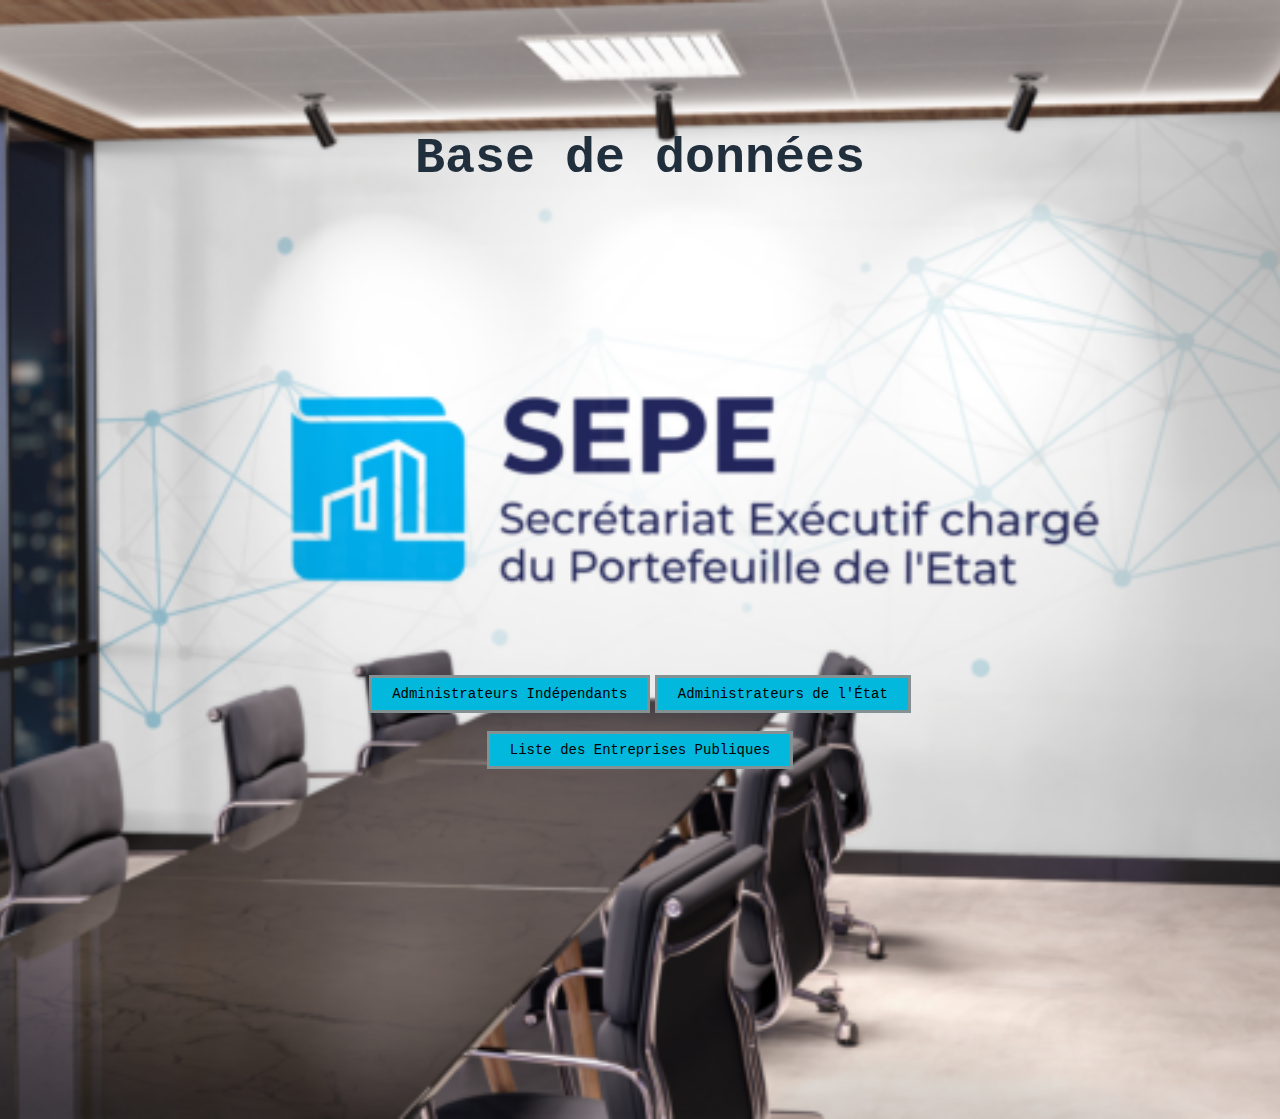
<file: index.html>
<!DOCTYPE html>
<html>
    <head>
        <title>Site de gestion de données du SEPE</title>
        <link rel="stylesheet" href="style.css">
        <link rel="" href="">
        <meta charset="UTF-8">
        <meta name="viewport" content="width=device-width, initial-scale=1.0">
    </head>
        

    <body id="idsepe">
        <section >

            <div class="idsepe-text">
                <h1> Base de données </h1>
                <div class="idsepe-btn">
                    <a href="Data_table.html">Administrateurs Indépendants</a>
                    <a href="Data_Etat.html">Administrateurs de l'État</a>
                    <a href="EP.html"> Liste des Entreprises Publiques</a>

                </div>
            </div>

        </section>

    
    </body>









</html>
</file>
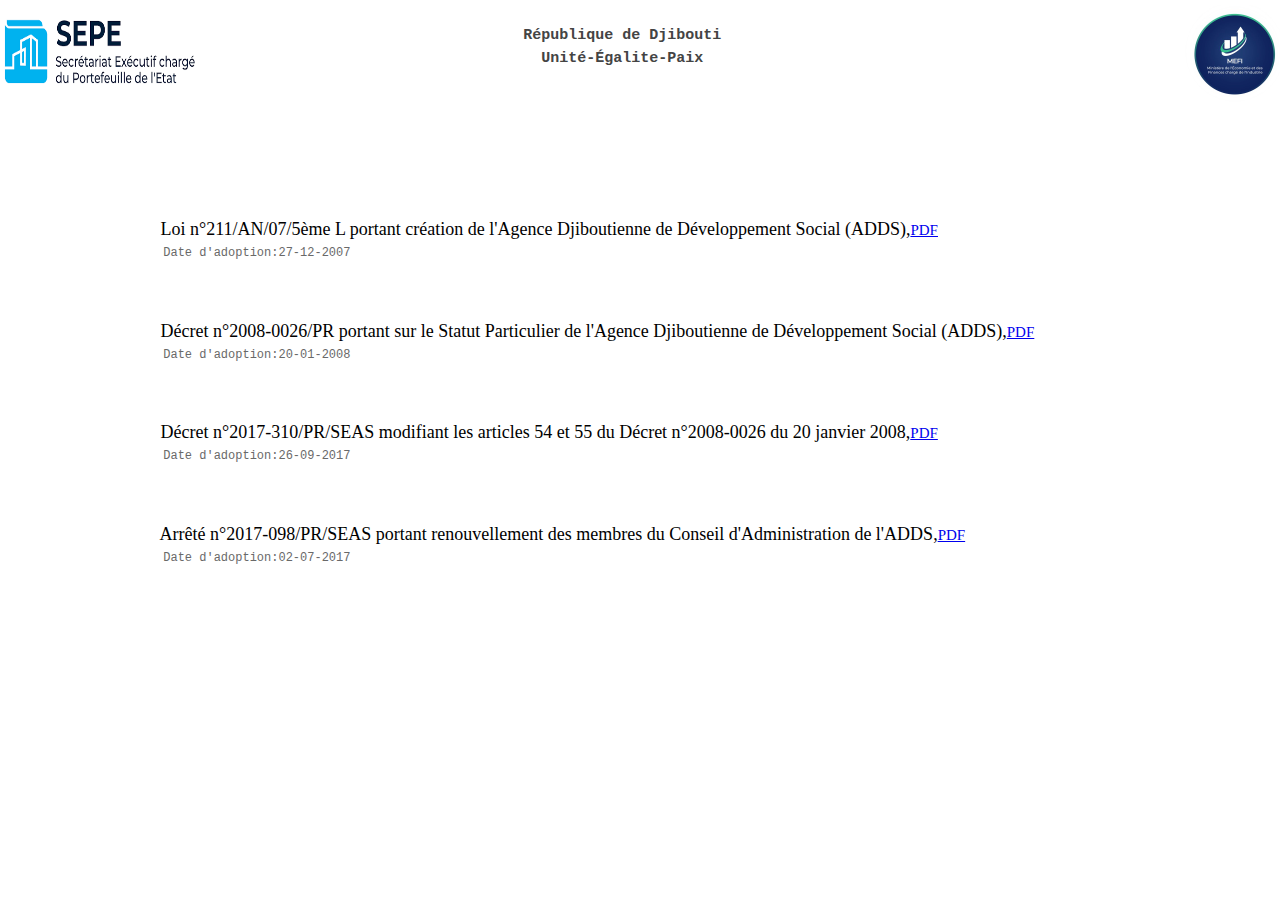
<file: ADDS.html>
<!DOCTYPE html>
<html>
    <head>
        <meta charset="utf-8">
        <link rel="stylesheet" href="New_style.css">
        <link rel="stylesheet" href="http://fonts.googleapis.com/css?family=Crete+Round">
        <title>ADDS</title>
    </head>

    <body>
        <div class="entete">
            <div class="logosepe">
                <img src="SEPE.png">
            </div>
            <div class="unite">
                <h1> 
                    <pre>
                        République de Djibouti
                          Unité-Égalite-Paix 
                    </pre>      
                </h1>
            </div>
                
            <div class="logomefi">
                <img src="mefi.jpg">
            </div>

        </div>  

            
       
        <div class="section">
            <p>
                <pre>
                    <span class="gri"> Loi n°211/AN/07/5ème L portant création de l'Agence Djiboutienne de Développement Social (ADDS),<a href="Loi n°211.AN.07 5ème L.pdf" target="_blank">PDF</a></span>
                    <span class="date"> Date d'adoption:27-12-2007</span>
            
                </pre>
    
            </p>

            <p>
                <pre>
                    <span class="gri"> Décret n°2008-0026/PR portant sur le Statut Particulier de l'Agence Djiboutienne de Développement Social (ADDS),<a href="Décret n°2008-0026.pdf" target="_blank">PDF</a></span>
                    <span class="date"> Date d'adoption:20-01-2008</span>
            
                </pre>
    
            </p>

            <p>
                <pre>
                    <span class="gri"> Décret n°2017-310/PR/SEAS modifiant les articles 54 et 55 du Décret n°2008-0026 du 20 janvier 2008,<a href="Décret n°2017-310_PR_SEAS modifiant les articles 54 et 55 du Décret n°2008-0026 du 20 janvier 2008 portant sur le Statut Particulier de l'Agence Djiboutienne de Développement Social (ADDS)_.pdf" target="_blank">PDF</a></span>
                    <span class="date"> Date d'adoption:26-09-2017</span>
            
                </pre>
    
            </p>

            <p>
                <pre>
                    <span class="gri"> Arrêté n°2017-098/PR/SEAS portant renouvellement des membres du Conseil d'Administration de l'ADDS,<a href="CA_ADDS.pdf" target="_blank">PDF</a></span>
                    <span class="date"> Date d'adoption:02-07-2017</span>
            
                </pre>
    
            </p>

        </div>
 
       

        
     
            
            
    </body>

</html>
</file>
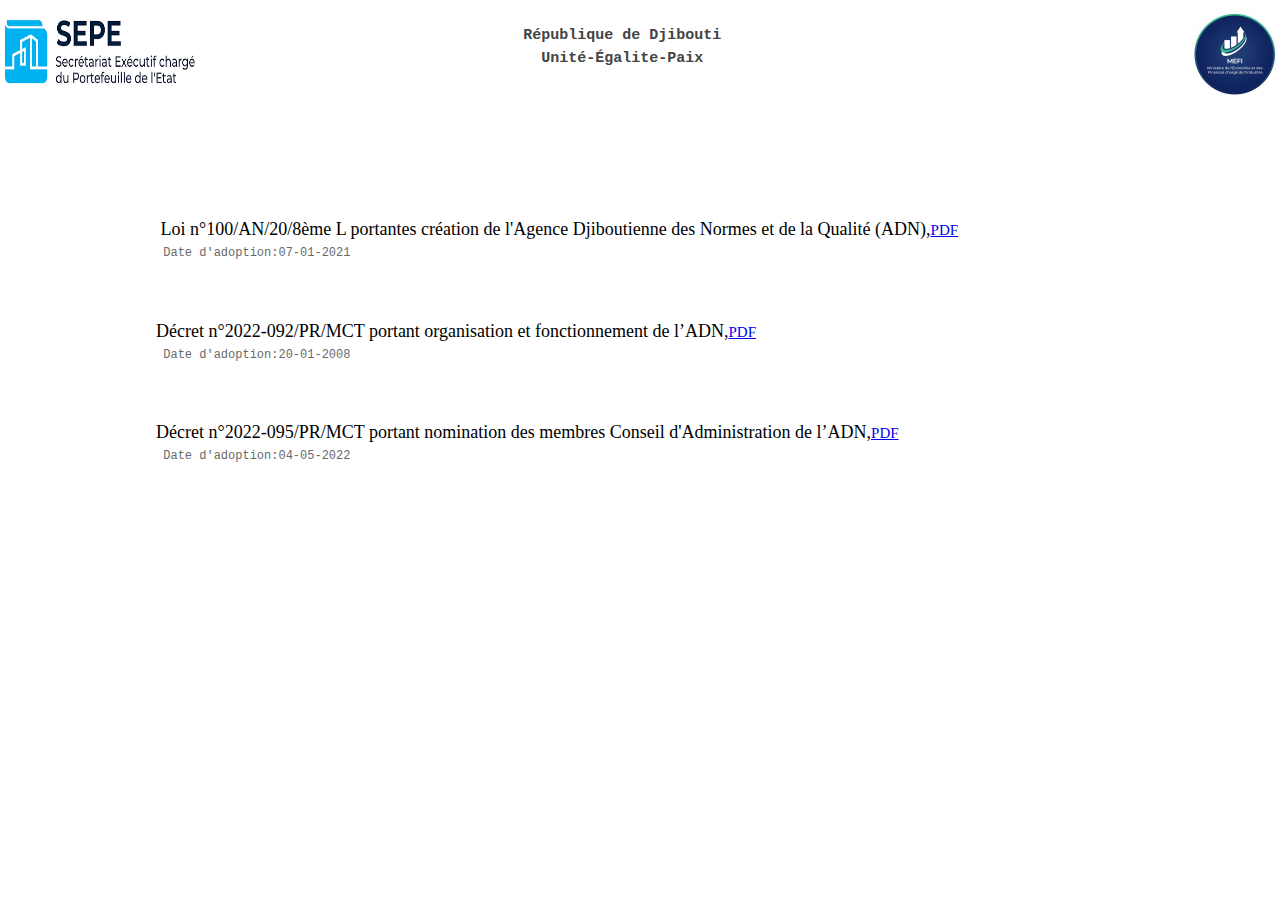
<file: ADN.html>
<!DOCTYPE html>
<html>
    <head>
        <meta charset="utf-8">
        <link rel="stylesheet" href="New_style.css">
        <link rel="stylesheet" href="http://fonts.googleapis.com/css?family=Crete+Round">
        <title>ADN</title>
    </head>

    <body>
        <div class="entete">
            <div class="logosepe">
                <img src="SEPE.png">
            </div>
            <div class="unite">
                <h1> 
                    <pre>
                        République de Djibouti
                          Unité-Égalite-Paix 
                    </pre>      
                </h1>
            </div>
                
            <div class="logomefi">
                <img src="mefi.jpg">
            </div>

        </div>  

            
       
        <div class="section" style="height: 300px;">
            <p>
                <pre>
                    <span class="gri"> Loi n°100/AN/20/8ème L portantes création de l'Agence Djiboutienne des Normes et de la Qualité (ADN),<a href="Loi n°100_AN_20_8ème L portantes création de l'Agence Djiboutienne des Normes et de la Qualité_.pdf" target="_blank">PDF</a></span>
                    <span class="date"> Date d'adoption:07-01-2021</span>
            
                </pre>
    
            </p>

            <p>
                <pre>
                    <span class="gri">Décret n°2022-092/PR/MCT portant organisation et fonctionnement de l’ADN,<a href="Décret n°2022-092_PR_MCT_ADN.pdf" target="_blank">PDF</a></span>
                    <span class="date"> Date d'adoption:20-01-2008</span>
            
                </pre>
    
            </p>

            <p>
                <pre>
                    <span class="gri">Décret n°2022-095/PR/MCT portant nomination des membres Conseil d'Administration de l’ADN,<a href="Décret n°2022-095_PR_MCT portant nomination des membres Conseil d'Administration de l' ADN.pdf" target="_blank">PDF</a></span>
                    <span class="date"> Date d'adoption:04-05-2022</span>
            
                </pre>
    
            </p>

        </div>
 
       

        
     
            
            
    </body>

</html>
</file>
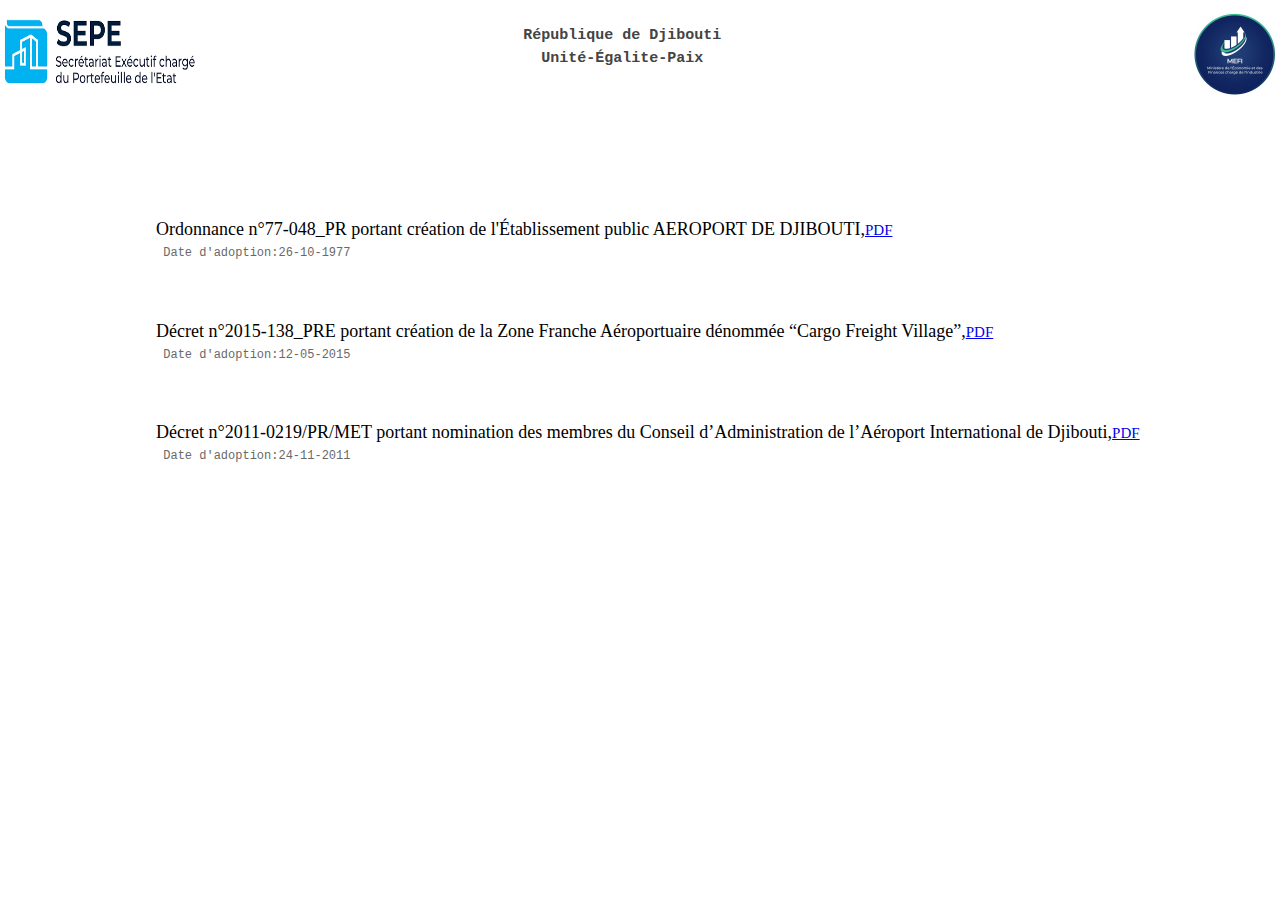
<file: AID.html>
<!DOCTYPE html>
<html>
    <head>
        <meta charset="utf-8">
        <link rel="stylesheet" href="New_style.css">
        <link rel="stylesheet" href="http://fonts.googleapis.com/css?family=Crete+Round">
        <title>Aéroport Internationnal de Djibouti</title>
    </head>

    <body>
        <div class="entete">
            <div class="logosepe">
                <img src="SEPE.png">
            </div>
            <div class="unite">
                <h1> 
                    <pre>
                        République de Djibouti
                          Unité-Égalite-Paix 
                    </pre>      
                </h1>
            </div>
                
            <div class="logomefi">
                <img src="mefi.jpg">
            </div>

        </div>  

            
       
        <div class="section">
            <p>
                <pre>
                    <span class="gri">Ordonnance n°77-048_PR portant création de l'Établissement public AEROPORT DE DJIBOUTI,<a href="Ordonnance n°77-048_PR portant création de l'Établissement public AEROPORT DE DJIBOUTI..pdf" target="_blank">PDF</a></span>
                    <span class="date"> Date d'adoption:26-10-1977</span>
            
                </pre>
    
            </p>

            <p>
                <pre>
                    <span class="gri">Décret n°2015-138_PRE portant création de la Zone Franche Aéroportuaire dénommée “Cargo Freight Village”,<a href="Décret n°2015-138_PRE portant création de la Zone Franche Aéroportuaire dénommée “Cargo Freight Village”_.pdf" target="_blank">PDF</a></span>
                    <span class="date"> Date d'adoption:12-05-2015</span>
            
                </pre>
    
            </p>


            <p>
                <pre>
                    <span class="gri">Décret n°2011-0219/PR/MET portant nomination des membres du Conseil d’Administration de l’Aéroport International de Djibouti,<a href="Décret n°2011-0219_PR_MET portant nomination des membres du Conseil d’Administration de l’Aéroport International de Djibouti_.pdf" target="_blank">PDF</a></span>
                    <span class="date"> Date d'adoption:24-11-2011</span>
            
                </pre>
    
            </p>

        </div>
 
       

        
     
            
            
    </body>

</html>
</file>
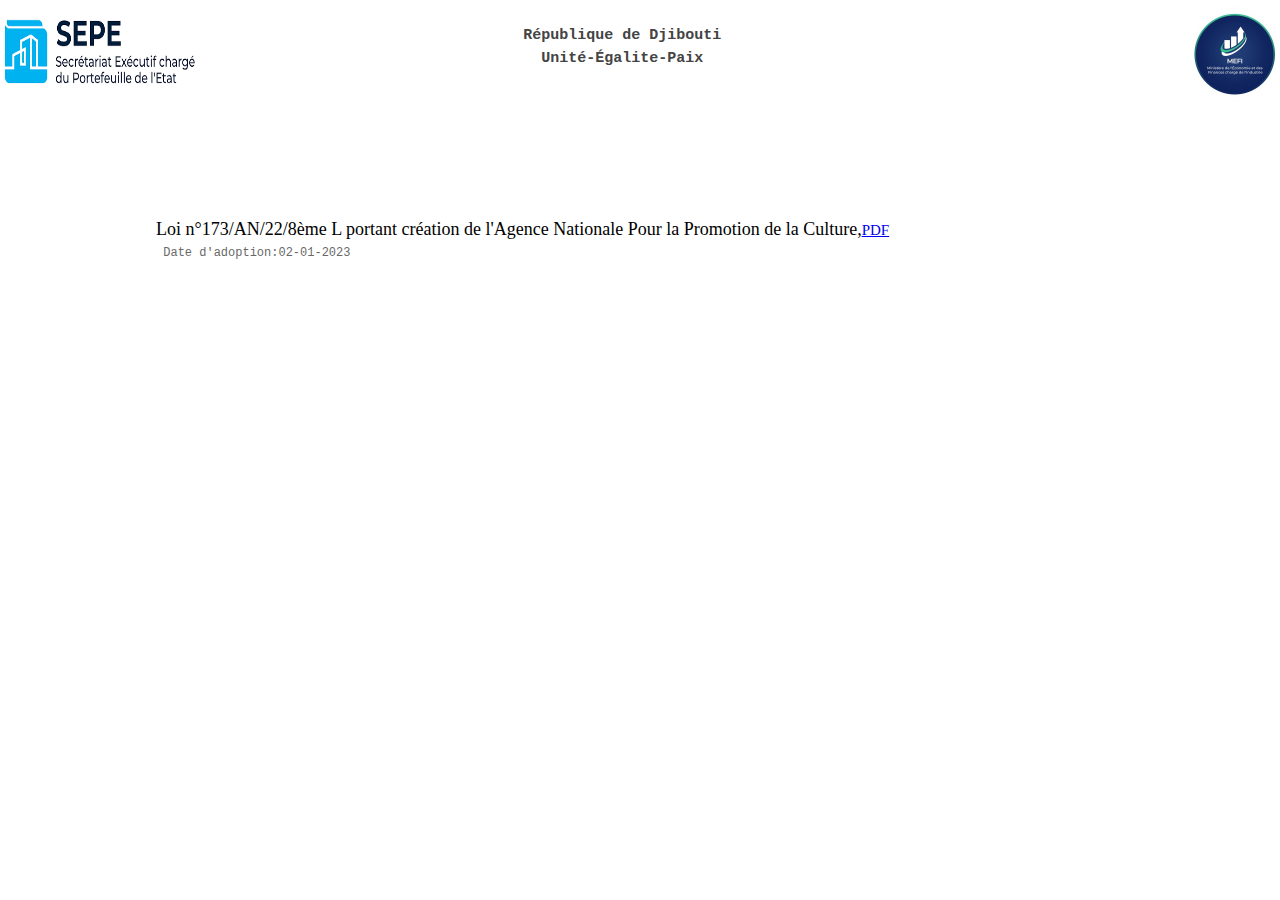
<file: ANPC.html>
<!DOCTYPE html>
<html>
    <head>
        <meta charset="utf-8">
        <link rel="stylesheet" href="New_style.css">
        <link rel="stylesheet" href="http://fonts.googleapis.com/css?family=Crete+Round">
        <title>ANPS</title>
    </head>

    <body>
        <div class="entete">
            <div class="logosepe">
                <img src="SEPE.png">
            </div>
            <div class="unite">
                <h1> 
                    <pre>
                        République de Djibouti
                          Unité-Égalite-Paix 
                    </pre>      
                </h1>
            </div>
                
            <div class="logomefi">
                <img src="mefi.jpg">
            </div>

        </div>  

            
       
        <div class="section" style="height: 200px;">
            <p>
                <pre>
                    <span class="gri">Loi n°173/AN/22/8ème L portant création de l'Agence Nationale Pour la Promotion de la Culture,<a href="Loi n°173_AN_22_8ème L portant création de l'Agence Nationale Pour la Promotion de la Culture_.pdf" target="_blank">PDF</a></span>
                    <span class="date"> Date d'adoption:02-01-2023</span>
            
                </pre>
    
            </p>

          

        </div>
 
       

        
     
            
            
    </body>

</html>
</file>
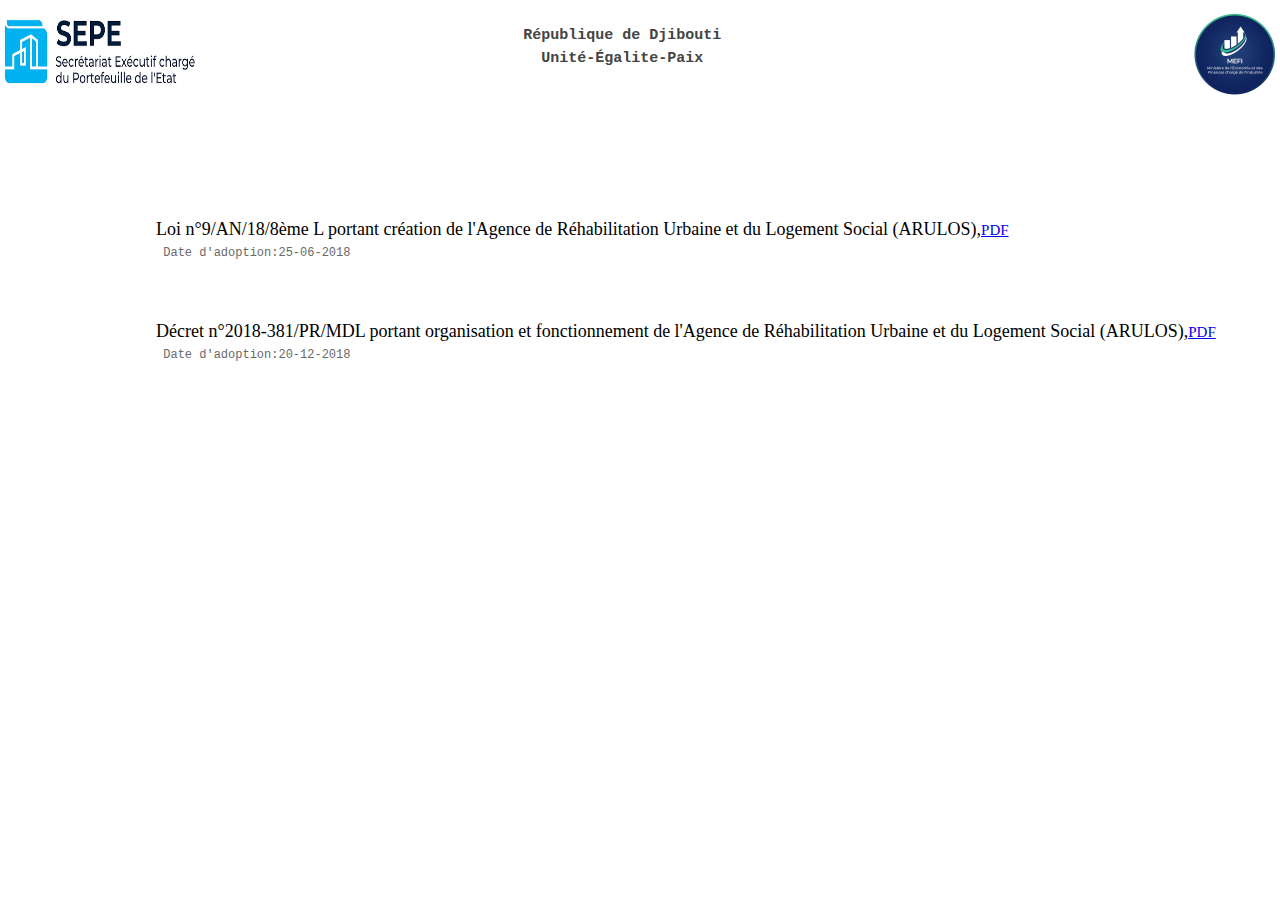
<file: ARULOS.html>
<!DOCTYPE html>
<html>
    <head>
        <meta charset="utf-8">
        <link rel="stylesheet" href="New_style.css">
        <link rel="stylesheet" href="http://fonts.googleapis.com/css?family=Crete+Round">
        <title>ARULOS</title>
    </head>

    <body>
        <div class="entete">
            <div class="logosepe">
                <img src="SEPE.png">
            </div>
            <div class="unite">
                <h1> 
                    <pre>
                        République de Djibouti
                          Unité-Égalite-Paix 
                    </pre>      
                </h1>
            </div>
                
            <div class="logomefi">
                <img src="mefi.jpg">
            </div>

        </div>  

            
       
        <div class="section" style="height: 200px;">
            <p>
                <pre>
                    <span class="gri">Loi n°9/AN/18/8ème L portant création de l'Agence de Réhabilitation Urbaine et du Logement Social (ARULOS),<a href="Loi n°9_AN_18_8ème L portant création de l'Agence de Réhabilitation Urbaine et du Logement Social (ARULOS)_.pdf n°12_AN_18_8ème L portant création du Centre du Leadership et d'Entreprenariat (CLE)_.pdf" target="_blank">PDF</a></span>
                    <span class="date"> Date d'adoption:25-06-2018</span>
            
                </pre>
    
            </p>

            <p>
                <pre>
                    <span class="gri">Décret n°2018-381/PR/MDL portant organisation et fonctionnement de l'Agence de Réhabilitation Urbaine et du Logement Social (ARULOS),<a href="Décret n°2018-381_PR_MDL portant organisation et fonctionnement de l'Agence de Réhabilitation Urbaine et du Logement Social (ARULOS)_.pdf" target="_blank">PDF</a></span>
                    <span class="date"> Date d'adoption:20-12-2018</span>
            
                </pre>
    
            </p>

        </div>
 
       

        
     
            
            
    </body>

</html>
</file>
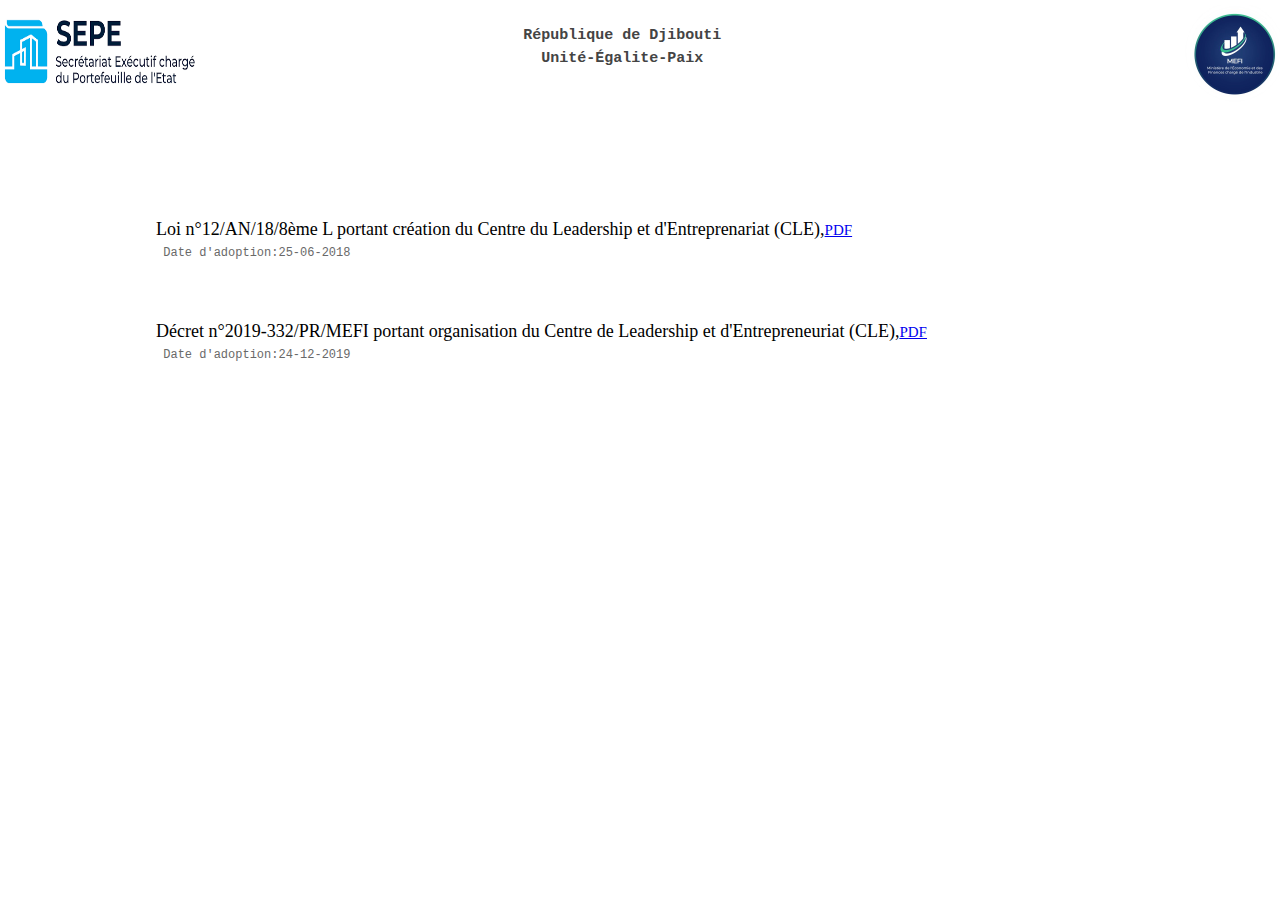
<file: CLE.html>
<!DOCTYPE html>
<html>
    <head>
        <meta charset="utf-8">
        <link rel="stylesheet" href="New_style.css">
        <link rel="stylesheet" href="http://fonts.googleapis.com/css?family=Crete+Round">
        <title>CLE</title>
    </head>

    <body>
        <div class="entete">
            <div class="logosepe">
                <img src="SEPE.png">
            </div>
            <div class="unite">
                <h1> 
                    <pre>
                        République de Djibouti
                          Unité-Égalite-Paix 
                    </pre>      
                </h1>
            </div>
                
            <div class="logomefi">
                <img src="mefi.jpg">
            </div>

        </div>  

            
       
        <div class="section" style="height: 200px;">
            <p>
                <pre>
                    <span class="gri">Loi n°12/AN/18/8ème L portant création du Centre du Leadership et d'Entreprenariat (CLE),<a href="Loi n°12_AN_18_8ème L portant création du Centre du Leadership et d'Entreprenariat (CLE)_.pdf" target="_blank">PDF</a></span>
                    <span class="date"> Date d'adoption:25-06-2018</span>
            
                </pre>
    
            </p>

            <p>
                <pre>
                    <span class="gri">Décret n°2019-332/PR/MEFI portant organisation du Centre de Leadership et d'Entrepreneuriat (CLE),<a href="Décret n°2019-332_PR_MEFI portant organisation du Centre de Leadership et d'Entrepreneuriat (CLE)_.pdf" target="_blank">PDF</a></span>
                    <span class="date"> Date d'adoption:24-12-2019</span>
            
                </pre>
    
            </p>

        </div>
 
       

        
     
            
            
    </body>

</html>
</file>
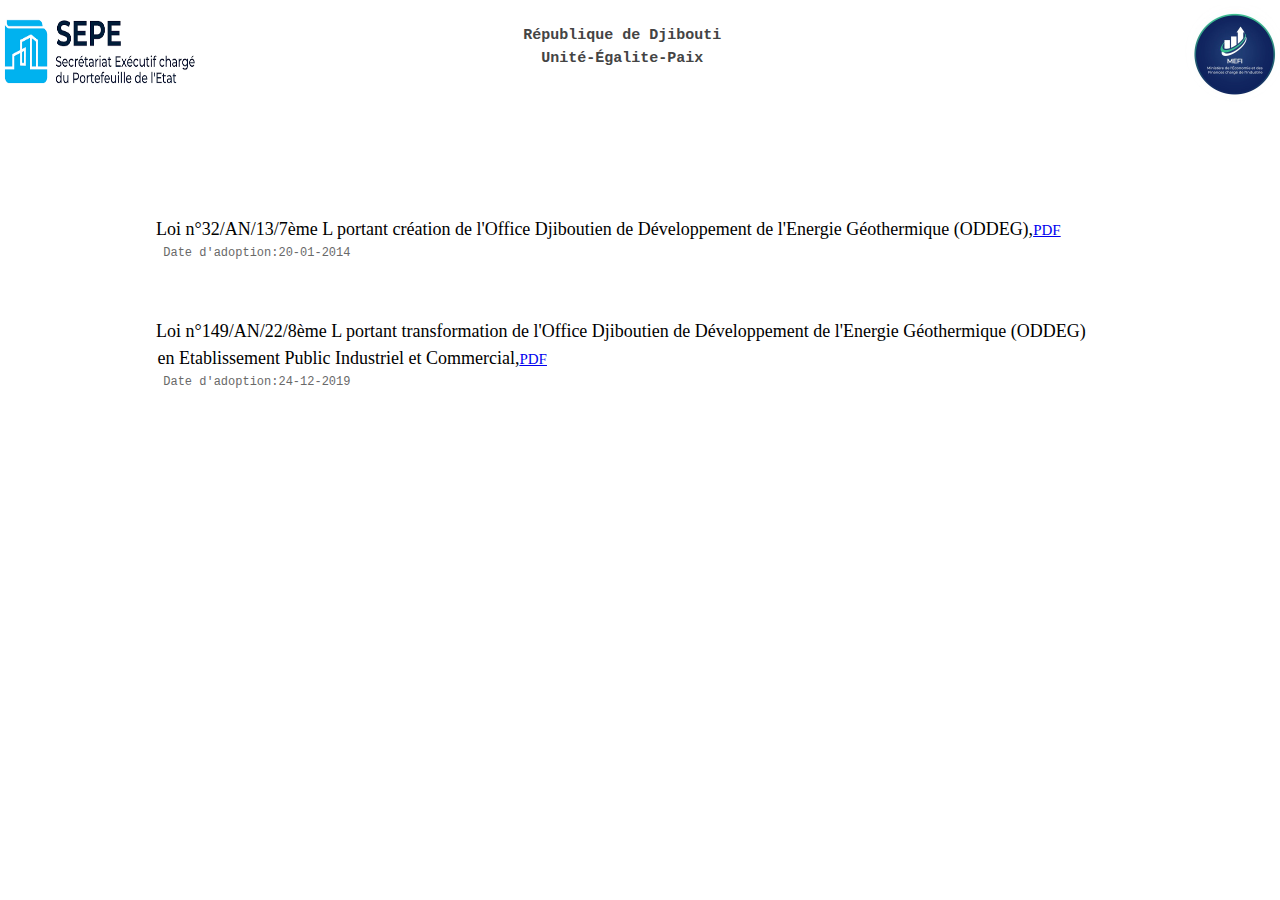
<file: ODDEG.html>
<!DOCTYPE html>
<html>
    <head>
        <meta charset="utf-8">
        <link rel="stylesheet" href="New_style.css">
        <link rel="stylesheet" href="http://fonts.googleapis.com/css?family=Crete+Round">
        <title>ODDEG</title>
    </head>

    <body>
        <div class="entete">
            <div class="logosepe">
                <img src="SEPE.png">
            </div>
            <div class="unite">
                <h1> 
                    <pre>
                        République de Djibouti
                          Unité-Égalite-Paix 
                    </pre>      
                </h1>
            </div>
                
            <div class="logomefi">
                <img src="mefi.jpg">
            </div>

        </div>  

            
       
        <div class="section" style="height: 200px;">
            <p>
                <pre>
                    <span class="gri">Loi n°32/AN/13/7ème L portant création de l'Office Djiboutien de Développement de l'Energie Géothermique (ODDEG),<a href="Loi n°32_AN_13_7ème L portant création de l'Office Djiboutien de Développement de l'Energie Géothermique (ODDEG).pdf" target="_blank">PDF</a></span>
                    <span class="date"> Date d'adoption:20-01-2014</span>
            
                </pre>
    
            </p>

            <p>
                <pre>
                    <span class="gri">Loi n°149/AN/22/8ème L portant transformation de l'Office Djiboutien de Développement de l'Energie Géothermique (ODDEG) 
                                   en Etablissement Public Industriel et Commercial,<a href="Loi n°149_AN_22_8ème L portant transformation de l'Office Djiboutien de Développement de l'Energie Géothermique (ODDEG) en Etablissement Public Industriel et Commercial_.pdf" target="_blank">PDF</a></span>
                    <span class="date"> Date d'adoption:24-12-2019</span>
            
                </pre>
    
            </p>

        </div>
 
       

        
     
            
            
    </body>

</html>
</file>
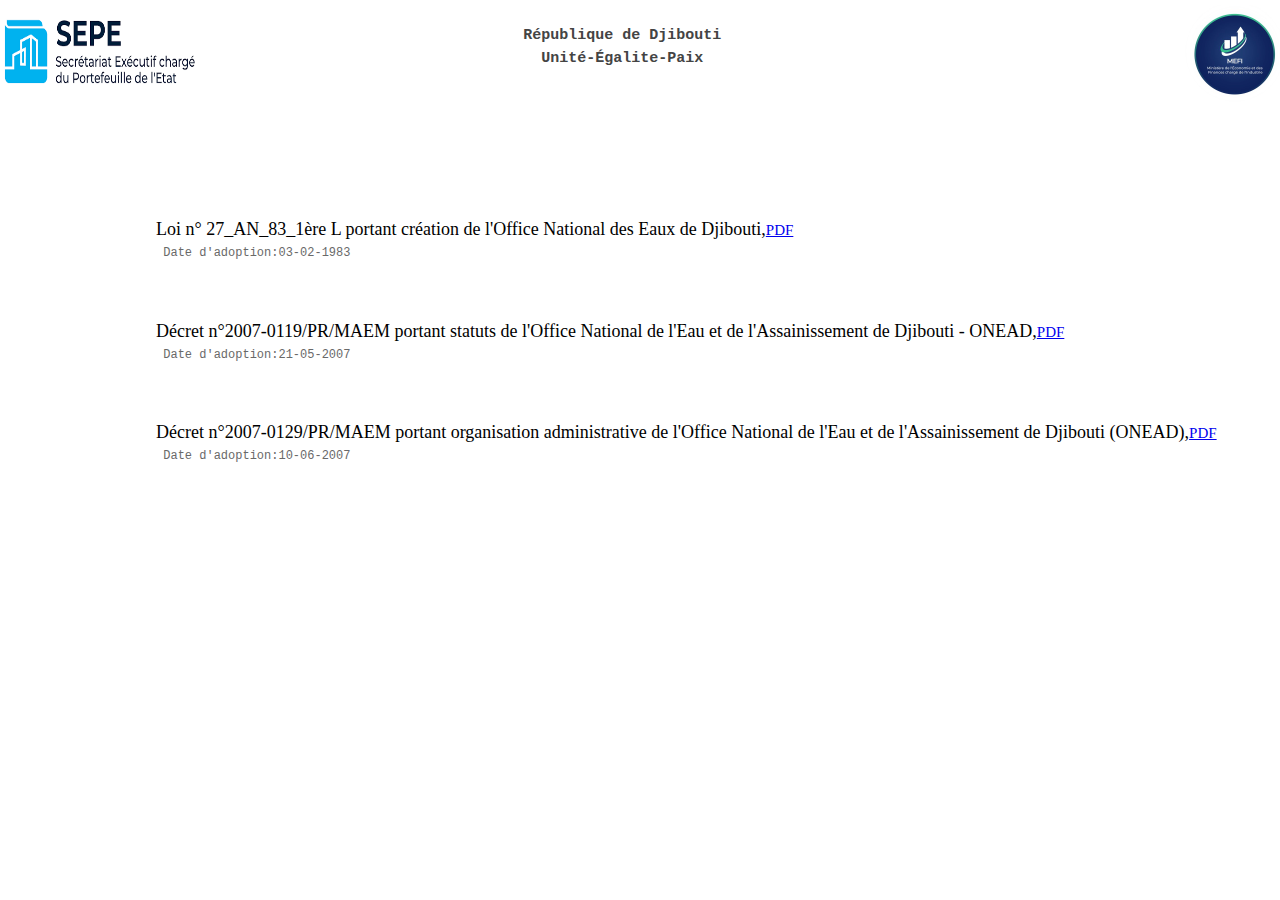
<file: ONEAD.html>
<!DOCTYPE html>
<html>
    <head>
        <meta charset="utf-8">
        <link rel="stylesheet" href="New_style.css">
        <link rel="stylesheet" href="http://fonts.googleapis.com/css?family=Crete+Round">
        <title>ONEAD</title>
    </head>

    <body>
        <div class="entete">
            <div class="logosepe">
                <img src="SEPE.png">
            </div>
            <div class="unite">
                <h1> 
                    <pre>
                        République de Djibouti
                          Unité-Égalite-Paix 
                    </pre>      
                </h1>
            </div>
                
            <div class="logomefi">
                <img src="mefi.jpg">
            </div>

        </div>  

            
       
        <div class="section" >
            <p>
                <pre>
                    <span class="gri">Loi n° 27_AN_83_1ère L portant création de l'Office National des Eaux de Djibouti,<a href="Loi n° 27_AN_83_1ère L portant création de l'Office National des Eaux de Djibouti..pdf" target="_blank">PDF</a></span>
                    <span class="date"> Date d'adoption:03-02-1983</span>
            
                </pre>
    
            </p>

            <p>
                <pre>
                    <span class="gri">Décret n°2007-0119/PR/MAEM portant statuts de l'Office National de l'Eau et de l'Assainissement de Djibouti - ONEAD,<a href="Décret n°2007-0119_PR_MAEM portant statuts de l'Office National de l'Eau et de l'Assainissement de Djibouti - ONEAD.pdf" target="_blank">PDF</a></span>
                    <span class="date"> Date d'adoption:21-05-2007</span>
            
                </pre>
    
            </p>

            <p>
                <pre>
                    <span class="gri">Décret n°2007-0129/PR/MAEM portant organisation administrative de l'Office National de l'Eau et de l'Assainissement de Djibouti (ONEAD),<a href="Décret n°2007-0119_PR_MAEM portant statuts de l'Office National de l'Eau et de l'Assainissement de Djibouti - ONEAD.pdf" target="_blank">PDF</a></span>
                    <span class="date"> Date d'adoption:10-06-2007</span>
            
                </pre>
    
            </p>

        </div>
 
       

        
     
            
            
    </body>

</html>
</file>
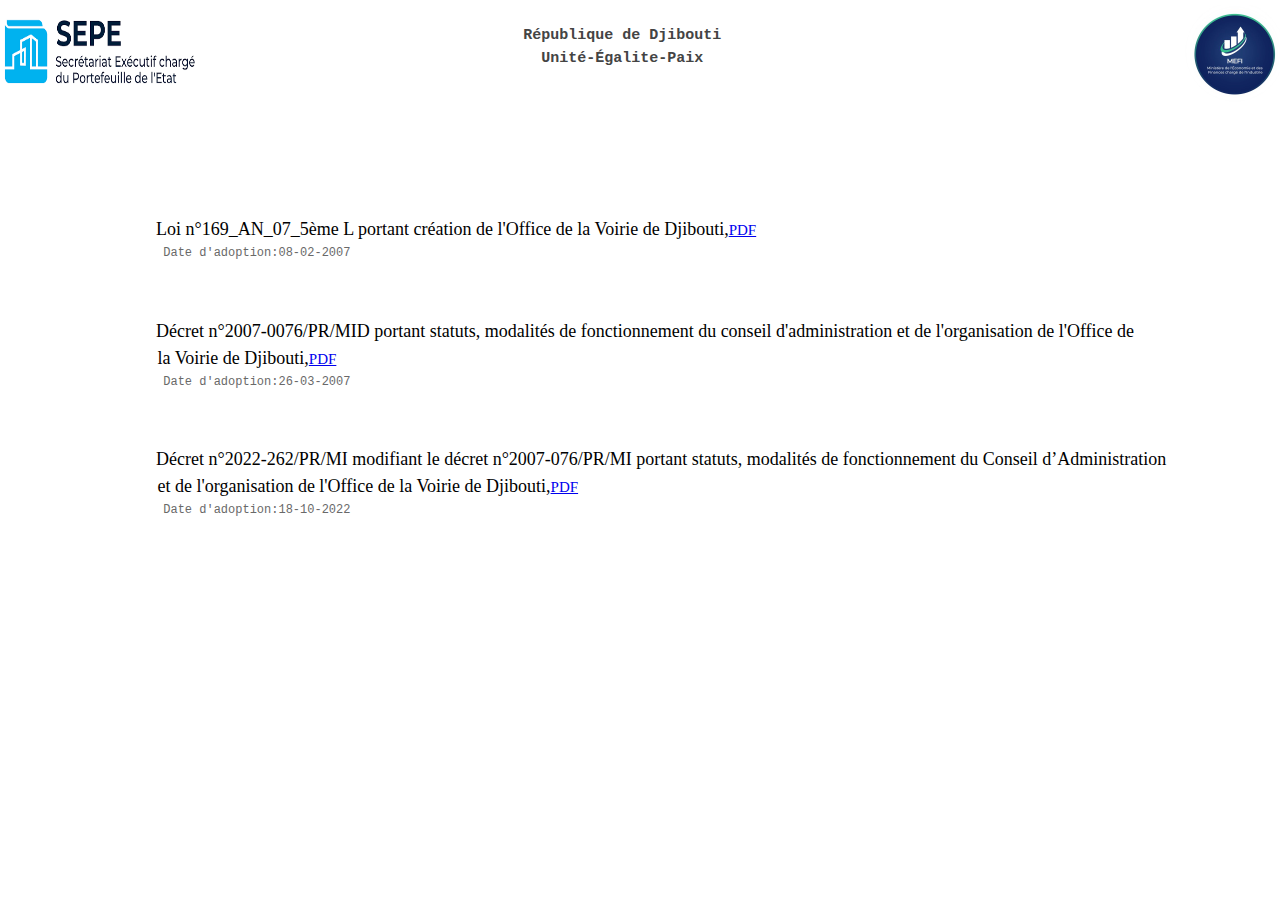
<file: OVD.html>
<!DOCTYPE html>
<html>
    <head>
        <meta charset="utf-8">
        <link rel="stylesheet" href="New_style.css">
        <link rel="stylesheet" href="http://fonts.googleapis.com/css?family=Crete+Round">
        <title>OVD</title>
    </head>

    <body>
        <div class="entete">
            <div class="logosepe">
                <img src="SEPE.png">
            </div>
            <div class="unite">
                <h1> 
                    <pre>
                        République de Djibouti
                          Unité-Égalite-Paix 
                    </pre>      
                </h1>
            </div>
                
            <div class="logomefi">
                <img src="mefi.jpg">
            </div>

        </div>  

            
       
        <div class="section" >
            <p>
                <pre>
                    <span class="gri">Loi n°169_AN_07_5ème L portant création de l'Office de la Voirie de Djibouti,<a href="OVD/Loi n°169_AN_07_5ème L portant création de l'Office de la Voirie de Djibouti..pdf" target="_blank">PDF</a></span>
                    <span class="date"> Date d'adoption:08-02-2007</span>
            
                </pre>
    
            </p>

            <p>
                <pre>
                    <span class="gri">Décret n°2007-0076/PR/MID portant statuts, modalités de fonctionnement du conseil d'administration et de l'organisation de l'Office de 
                                   la Voirie de Djibouti,<a href="OVD/Décret n°2007-0076_PR_MID portant statuts, modalités de fonctionnement du conseil d'administration et de l'organisation de l'Office de la Voirie de Djibouti.pdf" target="_blank">PDF</a></span>
                    <span class="date"> Date d'adoption:26-03-2007</span>
            
                </pre>
    
            </p>

            <p>
                <pre>
                    <span class="gri">Décret n°2022-262/PR/MI modifiant le décret n°2007-076/PR/MI portant statuts, modalités de fonctionnement du Conseil d’Administration 
                                   et de l'organisation de l'Office de la Voirie de Djibouti,<a href="ONEAD/Décret n°2007-0119_PR_MAEM portant statuts de l'Office National de l'Eau et de l'Assainissement de Djibouti - ONEAD.pdf" target="_blank">PDF</a></span>
                    <span class="date"> Date d'adoption:18-10-2022</span>
            
                </pre>
    
            </p>

           

        </div>
 
       

        
     
            
            
    </body>

</html>
</file>
<file: style.css>
*{
    margin: 0;
    padding: 0;
    font-family: 'Poppins',sans-serif;
}


#idsepe{
    background:  url(ima1.png);
    background-size: cover;
    background-position: center;
}

.idsepe-text{
    text-align: center;
    color: #212F3D;
    padding-top: 80px;
}

.idsepe-text h1{  
    padding: 50px;
    font-size: 50px;
    font-family: "Courier New", Courier, monospace;
    
}

.idsepe-btn {
    margin: 70px auto 0;
    padding: 350px;
}



.idsepe-btn a{
    color:black;
    border: 3px solid #839192;
    padding: 8px 20px;
    text-decoration: none;
    background-color: #02b8dd;
    display: inline-block;
    margin-top: 18px;
    font-size: 14px;
    font-family: "Courier New", Courier, monospace;  
}


.idsepe-btn a:hover{
    color: white;
    background: #839192;
}

.heading h1{
    font-family: "Playfair Display", serif;
    font-size: 30px;
    padding: 50px;
    

}

.buttom{
    font-weight: bold;
    width: 120px;
    height: 50px;
    background:#45f086;
    text-transform: uppercase;
    border: 1px solid black;
    color:blueviolet;
    border-radius: 3px;
    transition: all 0.3s ease-in 0s;
    margin-top: 20px;
    padding: 10px 15px;
    text-decoration: none;
    
}
.buttom:hover{
    background: white;
    color: #d82c2e;
    text-decoration: none;  
}

.head_Etat h1{
    text-align: center;
    font-size: 30px;
    padding: 50px;

}
  

/* RESPONSIVE DESIGN : MOBILE*/

@media only screen and (max-width: 767px) {
    .heading h1{
        font-family: "Playfair Display", serif;
        font-size: 20px;
        text-align: center;
    }

    .idsepe-text h1{  
        padding: 80px;
        font-size: 30px;
        font-family: "Courier New", Courier, monospace;
        
    }
    .idsepe-btn a{
        color:black;
        border: 3px solid #839192;
        padding: 8px 20px;
        text-decoration: none;
        background-color: #02b8dd;
        display: inline-block;
        margin-top: 20px;
        font-size: 12px;
        font-family: "Courier New", Courier, monospace;  
    }
    .idsepe-btn {
        margin: 50px auto 0;
        padding: 250px;
    }


      




}
</file>
<file: New_style.css>
body{
    margin: 0;
    font-family: Arial, Helvetica, sans-serif;
    line-height: 1.5;

}

div.entete{
    padding: 10px;
    height:180px ; 
    position: relative;
}
  

.unite h1{
    font-family: 'Crete Round', sans-serif;
    font-size: 15px;
    color: #444; 
}
.logosepe {
    position:absolute;
    left:0;
    width: 100px;
    
}
.logosepe img{
    width: 200px;
    height: 80px;
}

.unite{
    position:absolute;
    left:24%;   
}
 
.logomefi{
    position:absolute;
    right:0;
}

.logomefi img{
    margin: -5px;
    width: 100px;
    height: 100px;
}


.section{

    height: 400px;
    
    margin:  10px auto;
    padding-left: 0px;
}

.gri{
    font-family: cursive;
    font-size: 18px;
    color:black;
}
.date{
    font-size: 12px;
    color: #696969;
}

.section a{
    font-size: 15px;
}

.idsepe-btn a{
    color:rgb(163, 83, 36);
    border: 3px solid #839192;
    padding: 8px 20px;
    text-decoration: none;
    background-color: #00000040;
    display: inline-block;
    margin-top: 18px;
    font-size: 14px;
}

.buttom{
    font-weight: bold;
    width: 120px;
    height: 50px;
    background:#45f086;
    text-transform: uppercase;
    border: 1px solid black;
    color:blueviolet;
    border-radius: 3px;
    transition: all 0.3s ease-in 0s;
    margin-top: 20px;
    padding: 10px 15px;
    
}
.buttom:hover{
    background: white;
    color: #d82c2e;
    text-decoration: none;  
}



/* RESPONSIVE DESIGN : MOBILE*/

@media only screen and (max-width: 767px) {

    div.gri{
        font-size: 15px;
        font-family: Arial, Helvetica, sans-serif;
        color: black;
    }

    div.date{
        font-size: 10px;
        color: #696969;
        font-family: Arial, Helvetica, sans-serif;
    }

    .section{

        height: 400px;
        border-style:  inset;
        margin:  10px auto;
        padding-left: 0px;
    }

    .unite{
        position:absolute;
        left:18%;   
    }

    .logomefi img{
        margin: -5px;
        width: 50px;
        height: 50px;
    }

    .unite h1{
        font-family: 'Crete Round', sans-serif;
        font-size: 10px;
        color: #444;
    }

    .logosepe img{
        width: 100px;
        height: 50px;
    }



}
</file>
